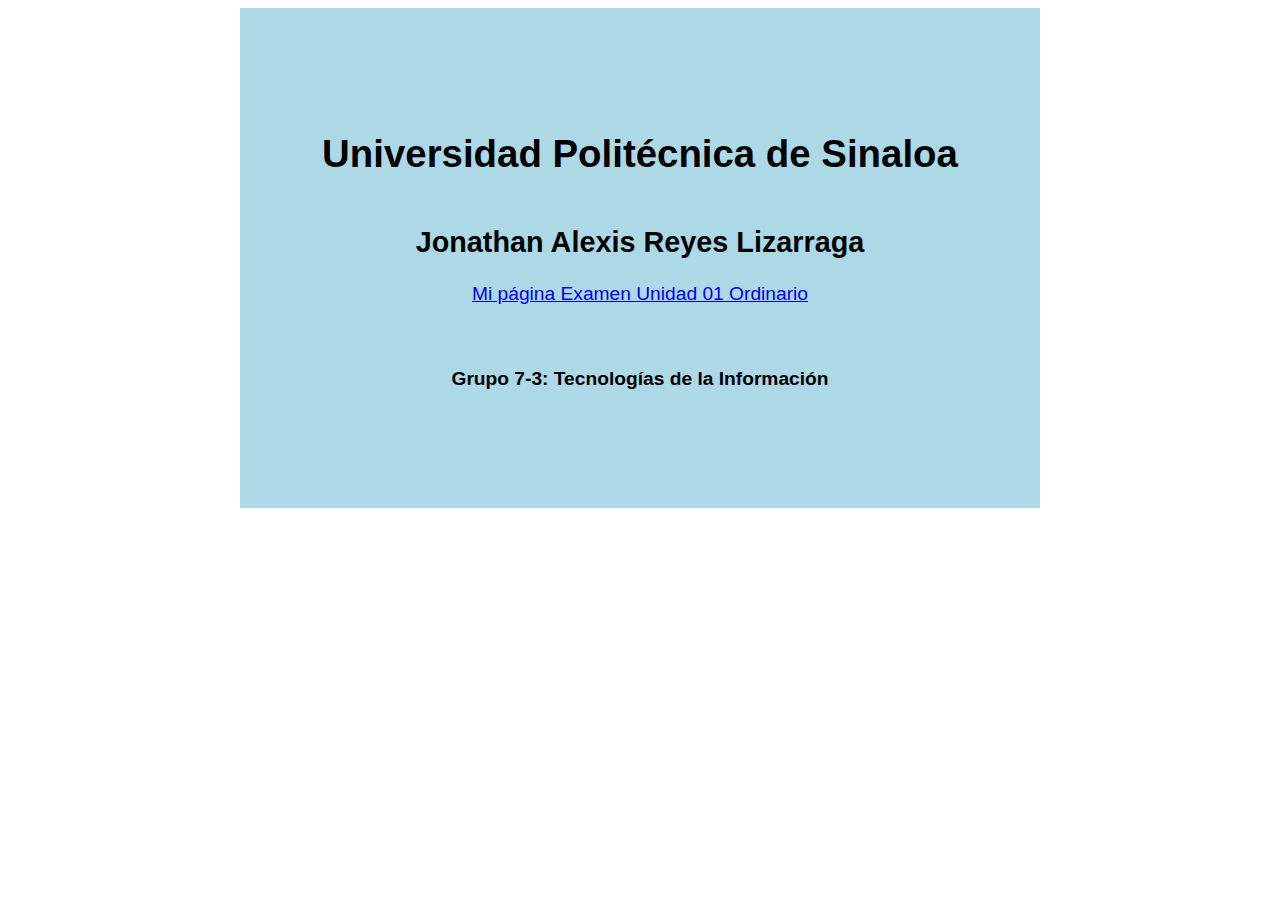
<file: index.html>
<!DOCTYPE html>
<html lang="en">
<head>
  <meta charset="UTF-8">
  <meta name="viewport" content="width=device-width, initial-scale=1.0">
  <title>Index</title>
</head>
  <body>
  <style>
    body {
      display: flex;
      align-items: center;
      justify-content: center;
    }
    #main {
      display: flex;
      align-items: center;
      justify-content: center;
      flex-direction: column;
      height: 500px;
      width: 800px;
      font-size: larger;
      font-family: 'Segoe UI', Tahoma, Geneva, Verdana, sans-serif;
      background-color: lightblue;
    }

    @media  screen and (max-width: 650px) {
      body {
        background-color: lightblue;
        text-align: center;
      }
    }
  </style>

  <main id="main">
    <h1>
      Universidad Politécnica de Sinaloa
    </h1>
    <h2>
      Jonathan Alexis Reyes Lizarraga
    </h2>
    
    <a href="/html/primavera.html">Mi página Examen Unidad 01 Ordinario</a>
  
    <br>
    <br>
  
    <p><b>Grupo 7-3: Tecnologías de la Información</b></p>
  </main>
  
</body>
</html>
</file>
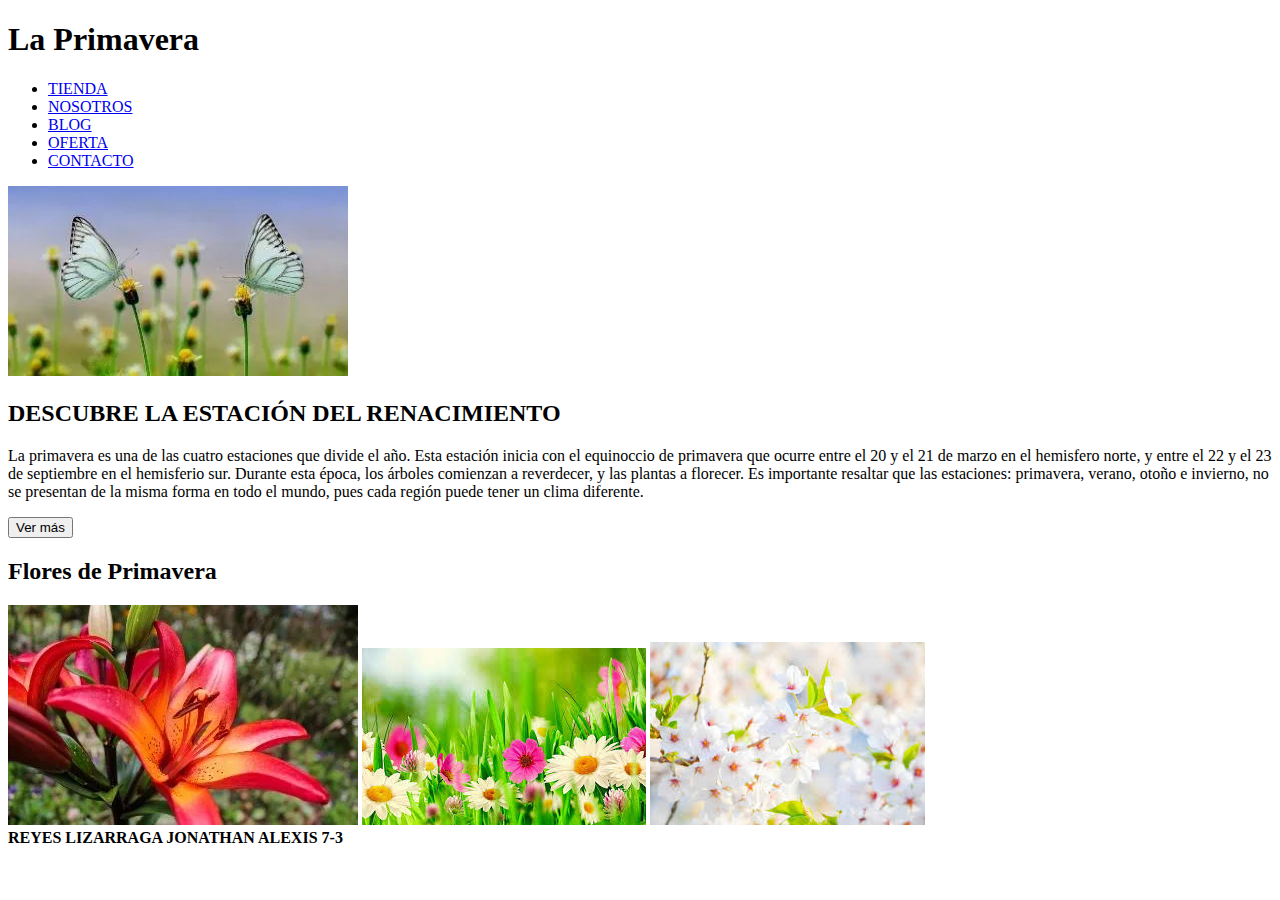
<file: html/primavera.html>
<!DOCTYPE html>
<html lang="en">
<head>
  <meta charset="UTF-8">
  <meta name="viewport" content="width=device-width, initial-scale=1.0">
  <title>La Primavera</title>
</head>
<body>
  <header id="header">
    <h1>La Primavera</h1>
  </header>

  <nav id="nav">
    <ul>
      <li><a href="#">TIENDA</a></li>
      <li><a href="#">NOSOTROS</a></li>
      <li><a href="#">BLOG</a></li>
      <li><a href="#">OFERTA</a></li>
      <li><a href="#">CONTACTO</a></li>
    </ul>
  </nav>
  
  <div id="container">
    <section class="section">
      
      <div class="section__info">
        <picture>
          <img src="../img/01foto.webp" alt="Foto 1">
        </picture>
        <div class="section__info--text">
          <h2>DESCUBRE LA ESTACIÓN DEL RENACIMIENTO</h2>
          <p>
            La primavera es una de las cuatro estaciones que divide el año. Esta estación inicia con el equinoccio de primavera que ocurre entre el 20 y el 21 de marzo en el hemisfero norte, y entre el 22 y el 23 de septiembre en el hemisferio sur. Durante esta época, los árboles comienzan a reverdecer, y las plantas a florecer. Es importante resaltar que las estaciones: primavera, verano, otoño e invierno, no se presentan de la misma forma en todo el mundo, pues cada región puede tener un clima diferente.
          </p>
        </div>
      </div>
      
      <div class="section__info-button">
        <button>Ver más</button>
      </div>
    </section>
    
    <aside id="aside">
      <h2>
        Flores de Primavera
      </h2>
      
      <div class="aside_img">
        <img src="../img/02foto.webp" alt="Flor 2">
        <img src="../img/flor3.jpeg" alt="Flor 3">
        <img src="../img/flor2.jpeg" alt="Flor 4">
      
      </div>
    </section>
  </aside>
  <footer id="footer">
    <b>REYES LIZARRAGA JONATHAN ALEXIS  7-3</b>
  </footer>
</body>
</html>
</file>
